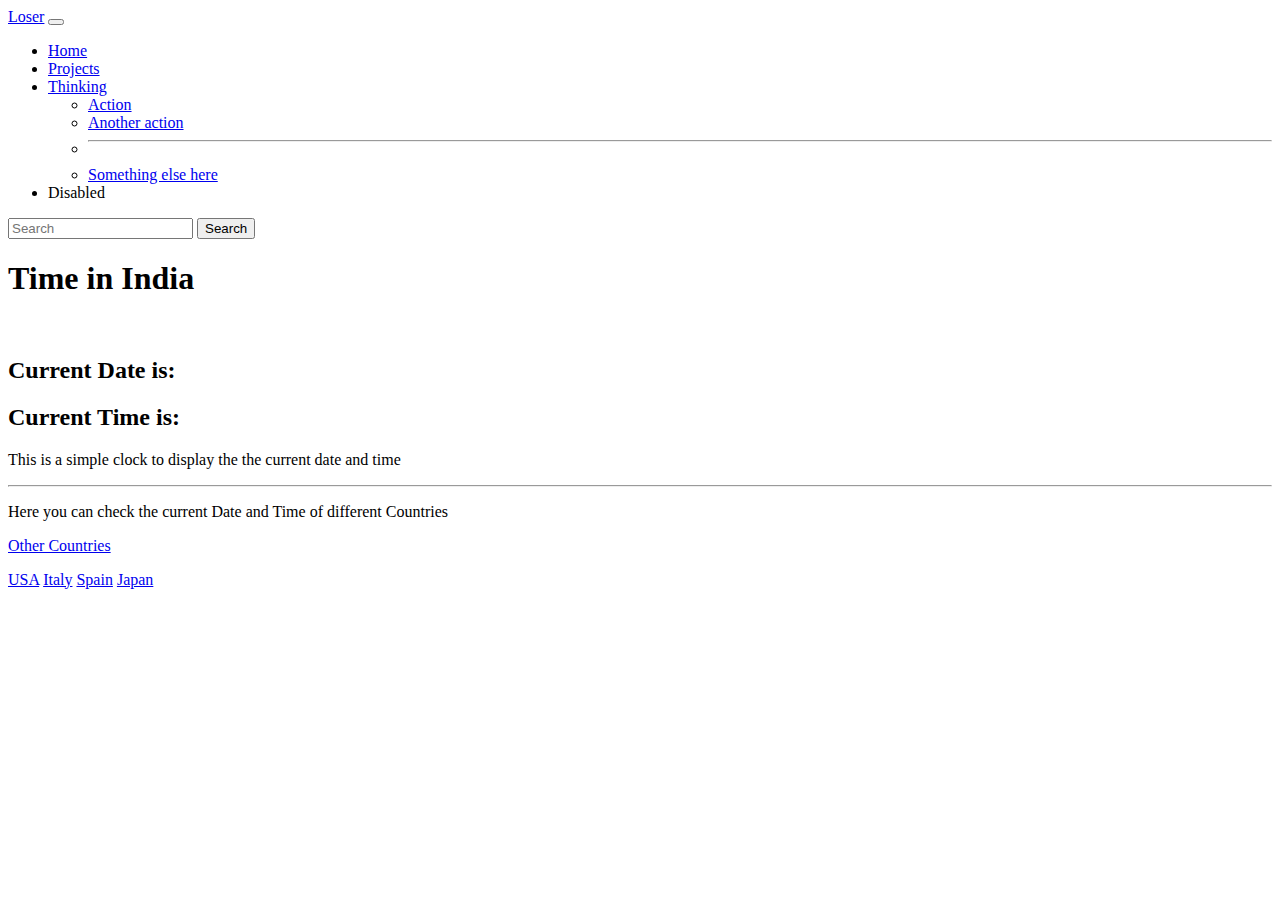
<file: html/clock.html>
<!doctype html>
<html lang="en">

<head>
    <meta charset="utf-8">
    <meta name="viewport" content="width=device-width, initial-scale=1">
    <title>Clock</title>
    <link href="https://cdn.jsdelivr.net/npm/bootstrap@5.2.0-beta1/dist/css/bootstrap.min.css" rel="stylesheet"
        integrity="sha384-0evHe/X+R7YkIZDRvuzKMRqM+OrBnVFBL6DOitfPri4tjfHxaWutUpFmBp4vmVor" crossorigin="anonymous">
</head>

<body>

    <nav class="navbar navbar-expand-lg bg-light">
        <div class="container-fluid">
            <a class="navbar-brand" href="../index.html">Loser</a>

            <button class="navbar-toggler" type="button" data-bs-toggle="collapse"
                data-bs-target="#navbarSupportedContent" aria-controls="navbarSupportedContent" aria-expanded="false"
                aria-label="Toggle navigation">
                <span class="navbar-toggler-icon"></span>
            </button>

            <div class="collapse navbar-collapse" id="navbarSupportedContent">
                <ul class="navbar-nav me-auto mb-2 mb-lg-0">
                    <li class="nav-item">
                        <a class="nav-link active" aria-current="page" href="../index.html">Home</a>
                    </li>
                    <li class="nav-item">
                        <a class="nav-link" href="projects.html">Projects</a>
                    </li>
                    <li class="nav-item dropdown">
                        <a class="nav-link dropdown-toggle" href="#" id="navbarDropdown" role="button"
                            data-bs-toggle="dropdown" aria-expanded="false">
                            Thinking
                        </a>
                        <ul class="dropdown-menu" aria-labelledby="navbarDropdown">
                            <li><a class="dropdown-item" href="#">Action</a></li>
                            <li><a class="dropdown-item" href="#">Another action</a></li>
                            <li>
                                <hr class="dropdown-divider">
                            </li>
                            <li><a class="dropdown-item" href="#">Something else here</a></li>
                        </ul>
                    </li>
                    <li class="nav-item">
                        <a class="nav-link disabled">Disabled</a>
                    </li>
                </ul>
                <form class="d-flex" role="search">
                    <input class="form-control me-2" type="search" placeholder="Search" aria-label="Search">
                    <button class="btn btn-outline-success" type="submit">Search</button>
                </form>
            </div>
        </div>
    </nav>

    <div class="container">

        <div class="text-center">
            <h1 class="display-1">Time in India</h1>
        </div>

        <div class="">
            <div class="jumbotron text-center">
                <br>

                <h2 class="display-6">Current Date is: <span id="date"></span> </h2>
                <h2 class="display-6">Current Time is: <span id="time"></span> </h2>

                <p class="lead">This is a simple clock to display the the current date and time</p>
                <hr class="my-4">
                <p>Here you can check the current Date and Time of different Countries</p>
                <p class="lead">
                    <a class="btn btn-primary" data-bs-toggle="collapse" href="#other-countries" role="button"
                        aria-expanded="false" aria-controls="other-countries">Other Countries
                    </a>
                </p>
            </div>
        </div>

        <div class="collapse" id="other-countries">
            <div class="card card-body">
                <a class="btn" href="/html/USA.html">USA</a>
                <a class="btn" href="/html/Italy.html">Italy</a>
                <a class="btn" href="/html/Spain.html">Spain</a>
                <a class="btn" href="/html/Japan.html">Japan</a>
            </div>
        </div>



    </div>







    <script src="https://cdn.jsdelivr.net/npm/bootstrap@5.2.0-beta1/dist/js/bootstrap.bundle.min.js"
        integrity="sha384-pprn3073KE6tl6bjs2QrFaJGz5/SUsLqktiwsUTF55Jfv3qYSDhgCecCxMW52nD2"
        crossorigin="anonymous"></script>
    <!-- <script src="js/sc.js"></script> -->
    
    <script>
        setInterval(() => {
            dt = new Date()
            dom1 = document.querySelector("#time");
            dom2 = document.querySelector("#date");
            var options = {
                weekday: "long",
                year: "numeric",
                month: "short",
                day: "numeric"
            };

            dom1.innerHTML = dt.getHours() + ":" + dt.getMinutes() + ":" + dt.getSeconds();
            dom2.innerHTML = dt.toLocaleDateString("en-IN", options);
        }, 1000);
    </script>
</body>

</html>
</file>
